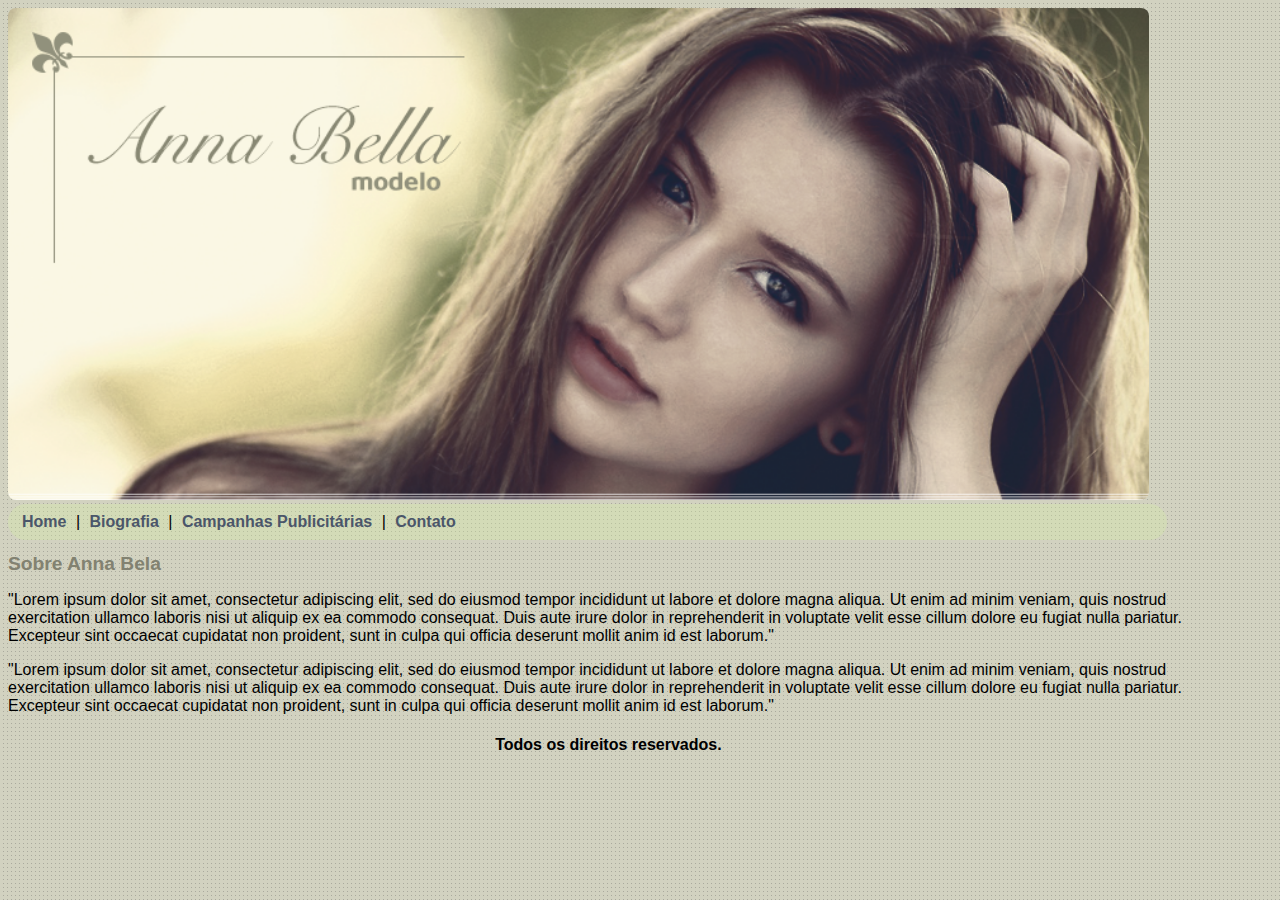
<file: index.html>
<!DOCTYPE html>
<html>
<head>
	<title>Anna Bella Oficial</title>
	<meta charset="utf-8">
	<link rel="stylesheet" type="text/css" href="estilo.css">
</head>
<body>
		<div class="principal">
			<img src="imagens/capa.png">
			
			<div id=menu> 
			<a href="index.html">Home</a> |
			<a href="Biografia.html">Biografia</a> |
			<a href="Campanhas.html">Campanhas Publicitárias</a> |
			<a href="Contato.html">Contato</a>
			
			</div>

			<div id="conteudo">
				<h1>Sobre Anna Bela</h1>
				<p>"Lorem ipsum dolor sit amet, consectetur adipiscing elit, sed do eiusmod tempor incididunt ut labore et dolore magna aliqua. Ut enim ad minim veniam, quis nostrud exercitation ullamco laboris nisi ut aliquip ex ea commodo consequat. Duis aute irure dolor in reprehenderit in voluptate velit esse cillum dolore eu fugiat nulla pariatur. Excepteur sint occaecat cupidatat non proident, sunt in culpa qui officia deserunt mollit anim id est laborum."</p>
				<p>"Lorem ipsum dolor sit amet, consectetur adipiscing elit, sed do eiusmod tempor incididunt ut labore et dolore magna aliqua. Ut enim ad minim veniam, quis nostrud exercitation ullamco laboris nisi ut aliquip ex ea commodo consequat. Duis aute irure dolor in reprehenderit in voluptate velit esse cillum dolore eu fugiat nulla pariatur. Excepteur sint occaecat cupidatat non proident, sunt in culpa qui officia deserunt mollit anim id est laborum."</p>


			</div>
			<div id=rodape>
				<h4 class="centralizar">Todos os direitos reservados.</h4>
			</div>

		</div>

</body>
</html>
</file>
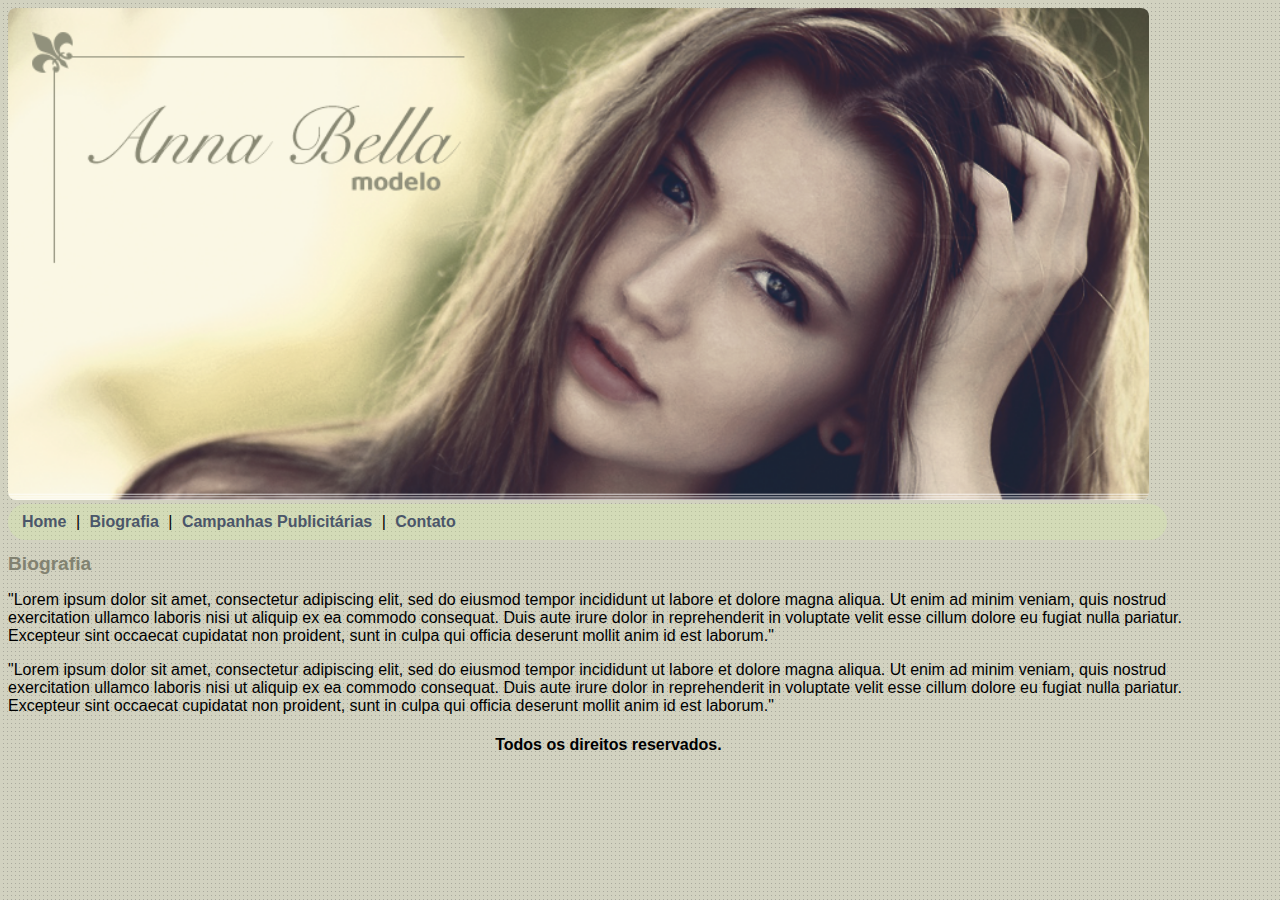
<file: Biografia.html>
<!DOCTYPE html>
<html>
<head>
	<title>Biografia</title>
	<meta charset="utf-8">
	<link rel="stylesheet" type="text/css" href="estilo.css">
</head>
<body>
		<div class="principal">
			<img src="imagens/capa.png">
			
			<div id=menu> 
			<a href="index.html">Home</a> |
			<a href="Biografia.html">Biografia</a> |
			<a href="Campanhas.html">Campanhas Publicitárias</a> |
			<a href="Contato.html">Contato</a>
			
			</div>

			<div id="conteudo">
				<h1>Biografia</h1>
				<p>"Lorem ipsum dolor sit amet, consectetur adipiscing elit, sed do eiusmod tempor incididunt ut labore et dolore magna aliqua. Ut enim ad minim veniam, quis nostrud exercitation ullamco laboris nisi ut aliquip ex ea commodo consequat. Duis aute irure dolor in reprehenderit in voluptate velit esse cillum dolore eu fugiat nulla pariatur. Excepteur sint occaecat cupidatat non proident, sunt in culpa qui officia deserunt mollit anim id est laborum."</p>
				<p>"Lorem ipsum dolor sit amet, consectetur adipiscing elit, sed do eiusmod tempor incididunt ut labore et dolore magna aliqua. Ut enim ad minim veniam, quis nostrud exercitation ullamco laboris nisi ut aliquip ex ea commodo consequat. Duis aute irure dolor in reprehenderit in voluptate velit esse cillum dolore eu fugiat nulla pariatur. Excepteur sint occaecat cupidatat non proident, sunt in culpa qui officia deserunt mollit anim id est laborum."</p>


			</div>
			<div id=rodape>
				<h4 class="centralizar">Todos os direitos reservados.</h4>
			</div>

		</div>

</body>
</html>
</file>
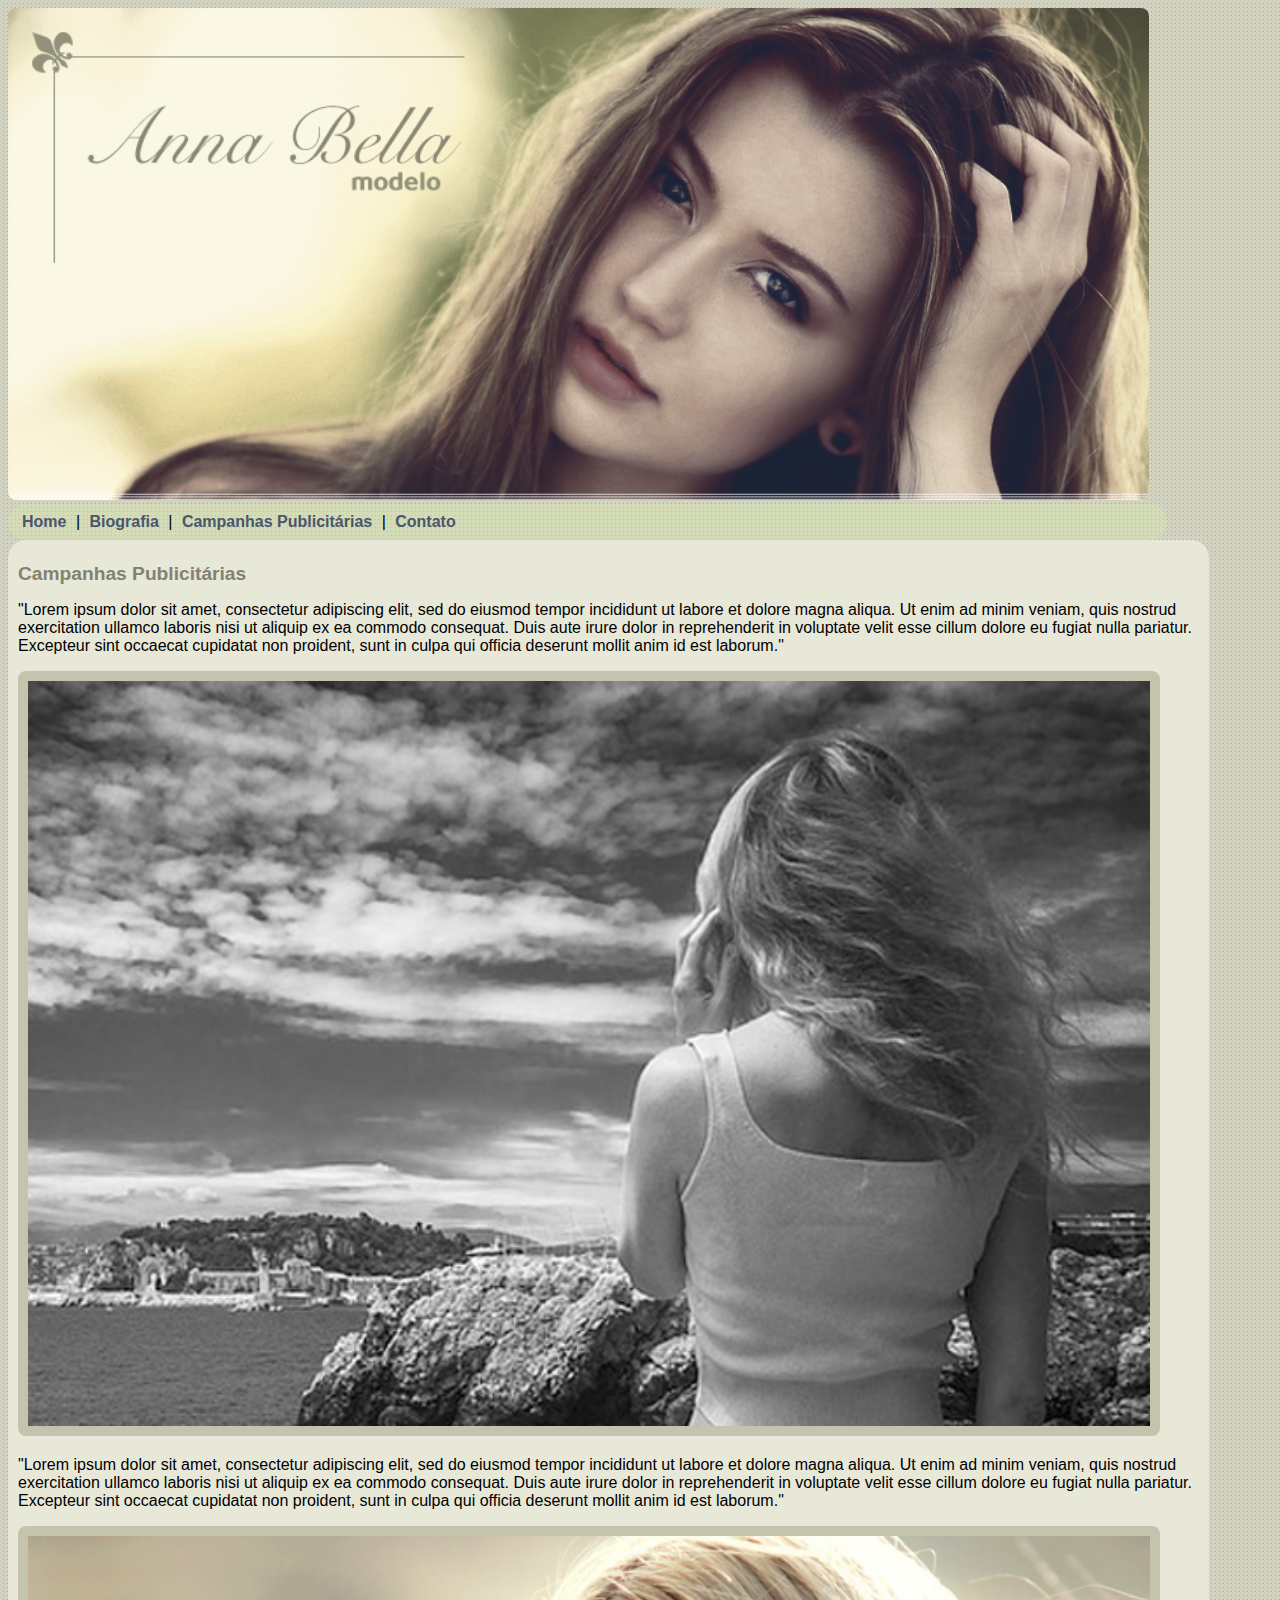
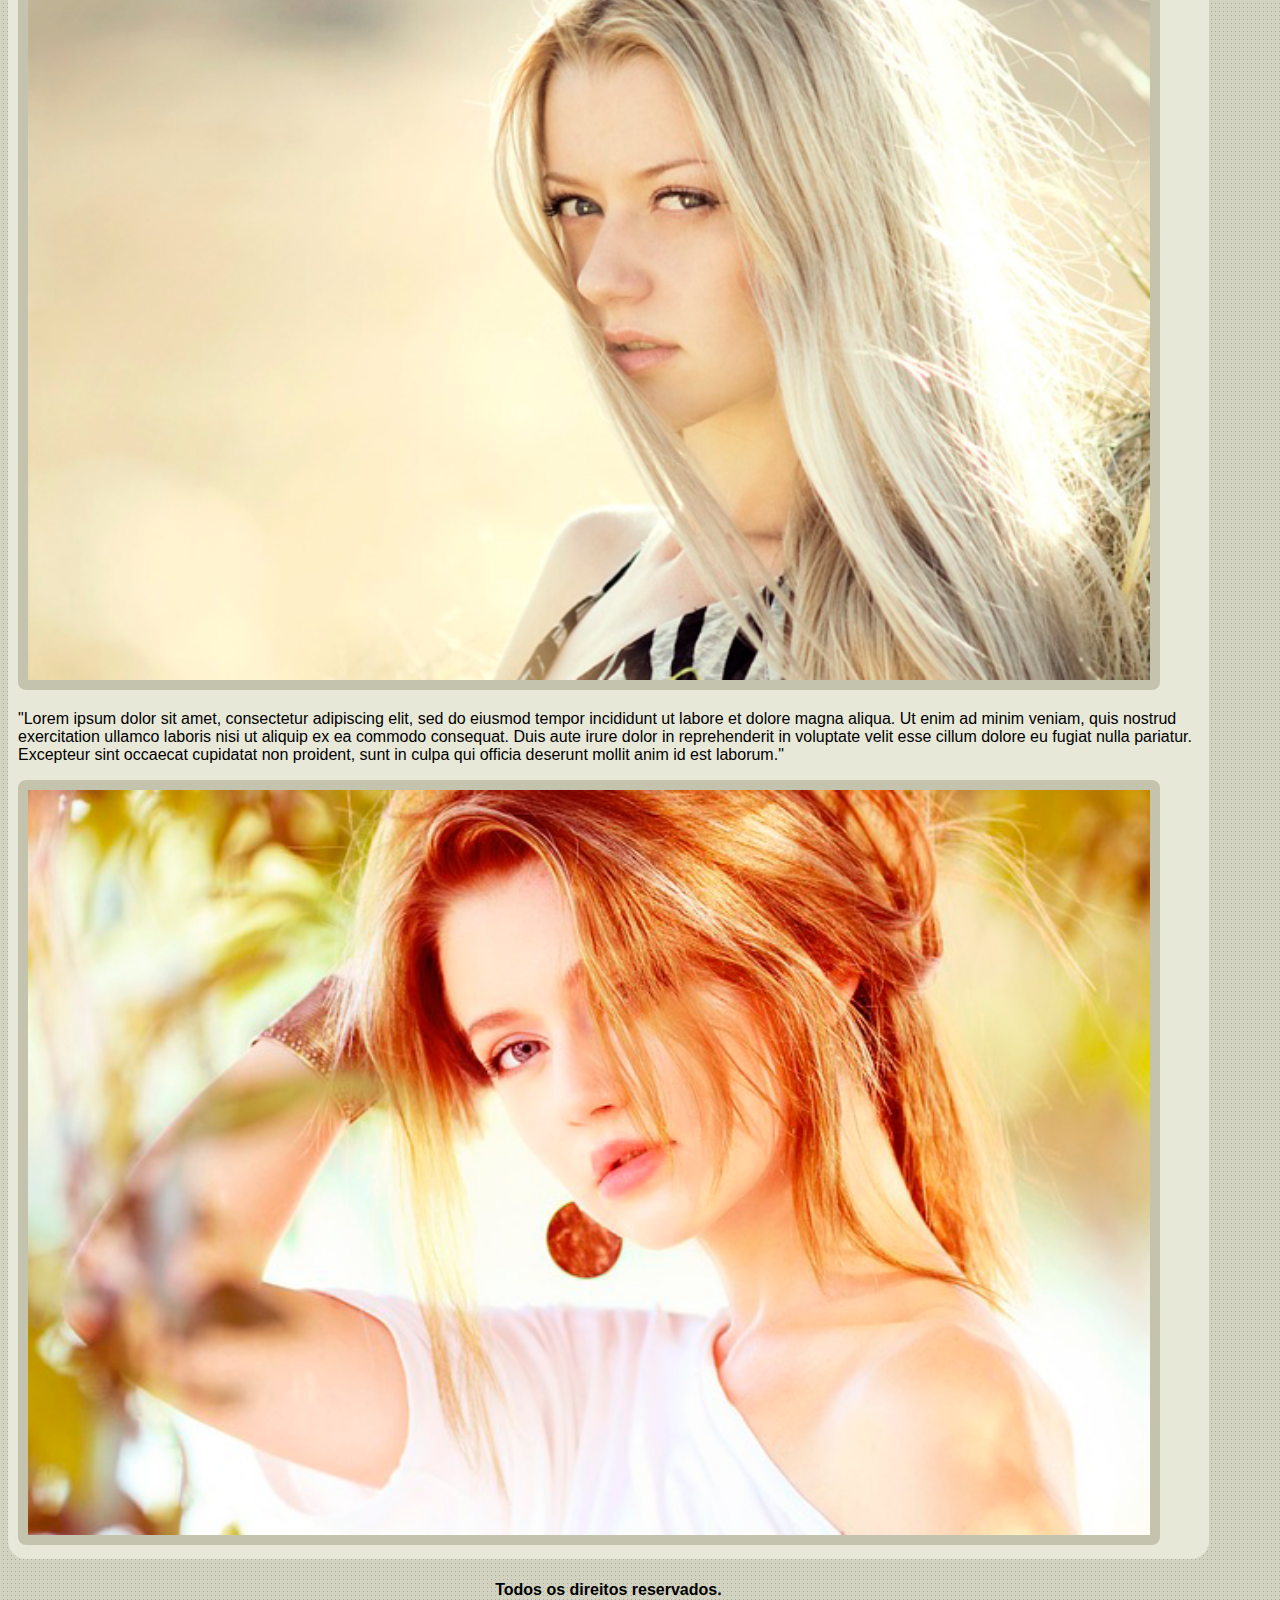
<file: Campanhas.html>
<!DOCTYPE html>
<html>
<head>
	<title>Campanhas</title>
	<meta charset="utf-8">
	<link rel="stylesheet" type="text/css" href="estilo.css">
</head>
<body>
		<div class="principal">
			<img src="imagens/capa.png">
			
			<div id=menu> 
			<a href="index.html">Home</a> |
			<a href="Biografia.html">Biografia</a> |
			<a href="Campanhas.html">Campanhas Publicitárias</a> |
			<a href="Contato.html">Contato</a>
			
			</div>

			<div class="conteudo">
				<h1>Campanhas Publicitárias</h1>
				<p>"Lorem ipsum dolor sit amet, consectetur adipiscing elit, sed do eiusmod tempor incididunt ut labore et dolore magna aliqua. Ut enim ad minim veniam, quis nostrud exercitation ullamco laboris nisi ut aliquip ex ea commodo consequat. Duis aute irure dolor in reprehenderit in voluptate velit esse cillum dolore eu fugiat nulla pariatur. Excepteur sint occaecat cupidatat non proident, sunt in culpa qui officia deserunt mollit anim id est laborum."</p>

				<img src="imagens/foto1.png" class="img-campanha">

				<p>"Lorem ipsum dolor sit amet, consectetur adipiscing elit, sed do eiusmod tempor incididunt ut labore et dolore magna aliqua. Ut enim ad minim veniam, quis nostrud exercitation ullamco laboris nisi ut aliquip ex ea commodo consequat. Duis aute irure dolor in reprehenderit in voluptate velit esse cillum dolore eu fugiat nulla pariatur. Excepteur sint occaecat cupidatat non proident, sunt in culpa qui officia deserunt mollit anim id est laborum."</p>

					<img src="imagens/foto2.png" class="img-campanha">
				<p>"Lorem ipsum dolor sit amet, consectetur adipiscing elit, sed do eiusmod tempor incididunt ut labore et dolore magna aliqua. Ut enim ad minim veniam, quis nostrud exercitation ullamco laboris nisi ut aliquip ex ea commodo consequat. Duis aute irure dolor in reprehenderit in voluptate velit esse cillum dolore eu fugiat nulla pariatur. Excepteur sint occaecat cupidatat non proident, sunt in culpa qui officia deserunt mollit anim id est laborum."</p>

					<img src="imagens/foto3.png" class="img-campanha">

			</div>
			<div id=rodape>
				<h4 class="centralizar">Todos os direitos reservados.</h4>
			</div>

		</div>

</body>
</html>
</file>
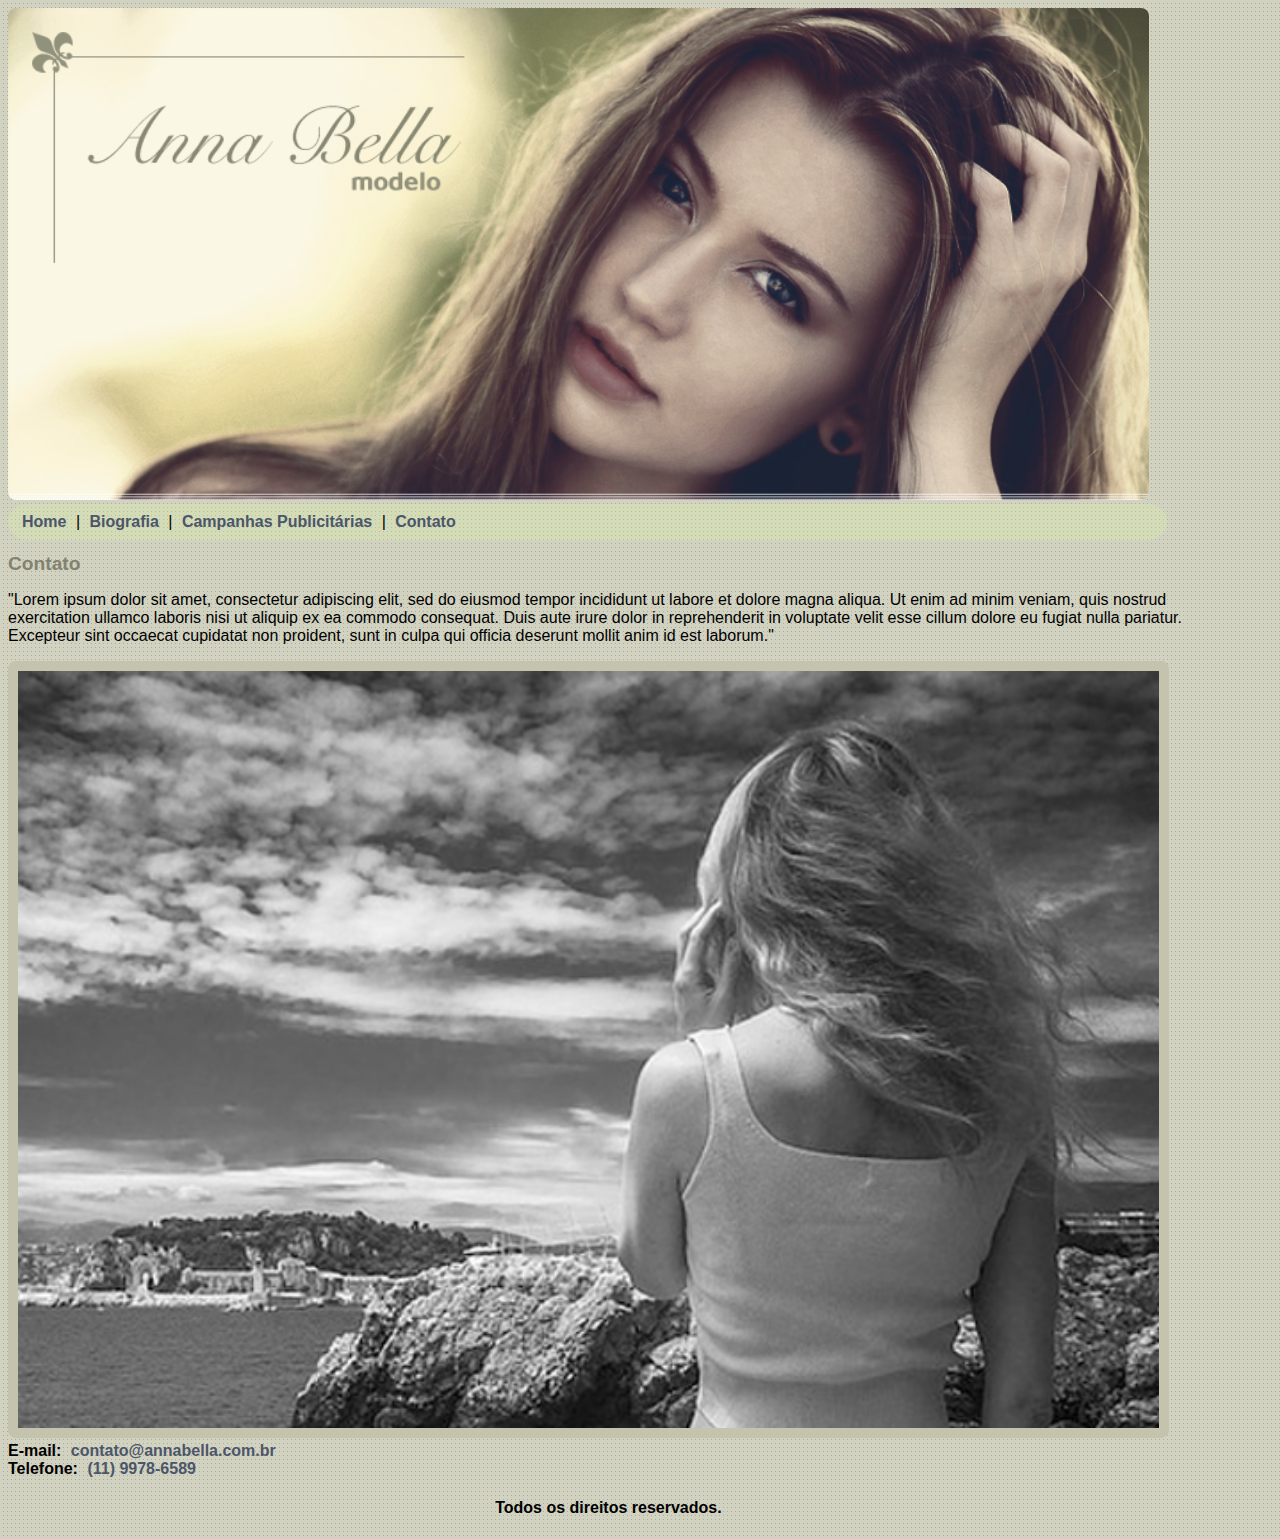
<file: Contato.html>
<!DOCTYPE html>
<html>
<head>
	<title>Contato</title>
	<meta charset="utf-8">
	<link rel="stylesheet" type="text/css" href="estilo.css">
</head>
<body>
		<div class="principal">
			<img src="imagens/capa.png">
			
			<div id=menu> 
			<a href="index.html">Home</a> |
			<a href="Biografia.html">Biografia</a> |
			<a href="Campanhas.html">Campanhas Publicitárias</a> |
			<a href="Contato.html">Contato</a>
			
			</div>

			<div id="conteudo">
				<h1>Contato</h1>
				<p>"Lorem ipsum dolor sit amet, consectetur adipiscing elit, sed do eiusmod tempor incididunt ut labore et dolore magna aliqua. Ut enim ad minim veniam, quis nostrud exercitation ullamco laboris nisi ut aliquip ex ea commodo consequat. Duis aute irure dolor in reprehenderit in voluptate velit esse cillum dolore eu fugiat nulla pariatur. Excepteur sint occaecat cupidatat non proident, sunt in culpa qui officia deserunt mollit anim id est laborum."</p>
			<img src="imagens/foto1.png" class="img-campanha">

			<div class="alinhamento">
				<strong>E-mail:</strong> <a href="mailto:contato@annabella.com.br" > contato@annabella.com.br </a> <br>
				<strong>Telefone:</strong> <a href="tel:+55119978-6589"> (11) 9978-6589 </a> <br>
			</div>


			</div>
			<div id=rodape>
				<h4 class="centralizar">Todos os direitos reservados.</h4>
			</div>

		</div>

</body>
</html>
</file>
<file: estilo.css>
body {
	background: #a2b68d url('imagens/fundo.png');
	font: 16px Arial, Hevetica, sans-serif;
	align-items: center;
}

.principal {
	width: 900px;
	border-radius: 18px;
	justify-content: center;
	align-items: center;
	
}

.principal img {
	border-radius: 8px;
	align-items: center;
}

#menu{
	width: 900px;
	background:  #d3eea454;
	padding: 18px;
	border-radius: 18px;
	justify-content: center;
	align-items: center;
	
}

.conteudo {
	background: #e8e8d9;
	padding: 10px;
	border-radius: 18px;
	justify-content: center;
	align-items: center;
}

#alinhamento {
	text-align: center;
	justify-content: center;
	align-items: center;
}
a {
	color: #4b566a; 
	text-decoration: none;
	font-weight: bold;
	padding: 5px;
	align-items: center;
}
.centralizar {
	text-align: center;
	align-items: center;
}

.img-campanha {
	border: 10px solid #c3c3ae;
	border-radius: 18px;
	justify-content: center;
	align-items: center;
}

h1 {
	color: #828271;
	font-size: 1.2em;
	justify-content: center;
	align-items: center;
}

@media (max-width: 1920px ) {
	.principal {
		width: 95%;
	}

	.img-campanha {
		width: 100%;
	}
	
	.principal img {
		width: 95%;
	}

	#menu {
		width: 95%;
		padding: 9px;
	}
}
</file>
